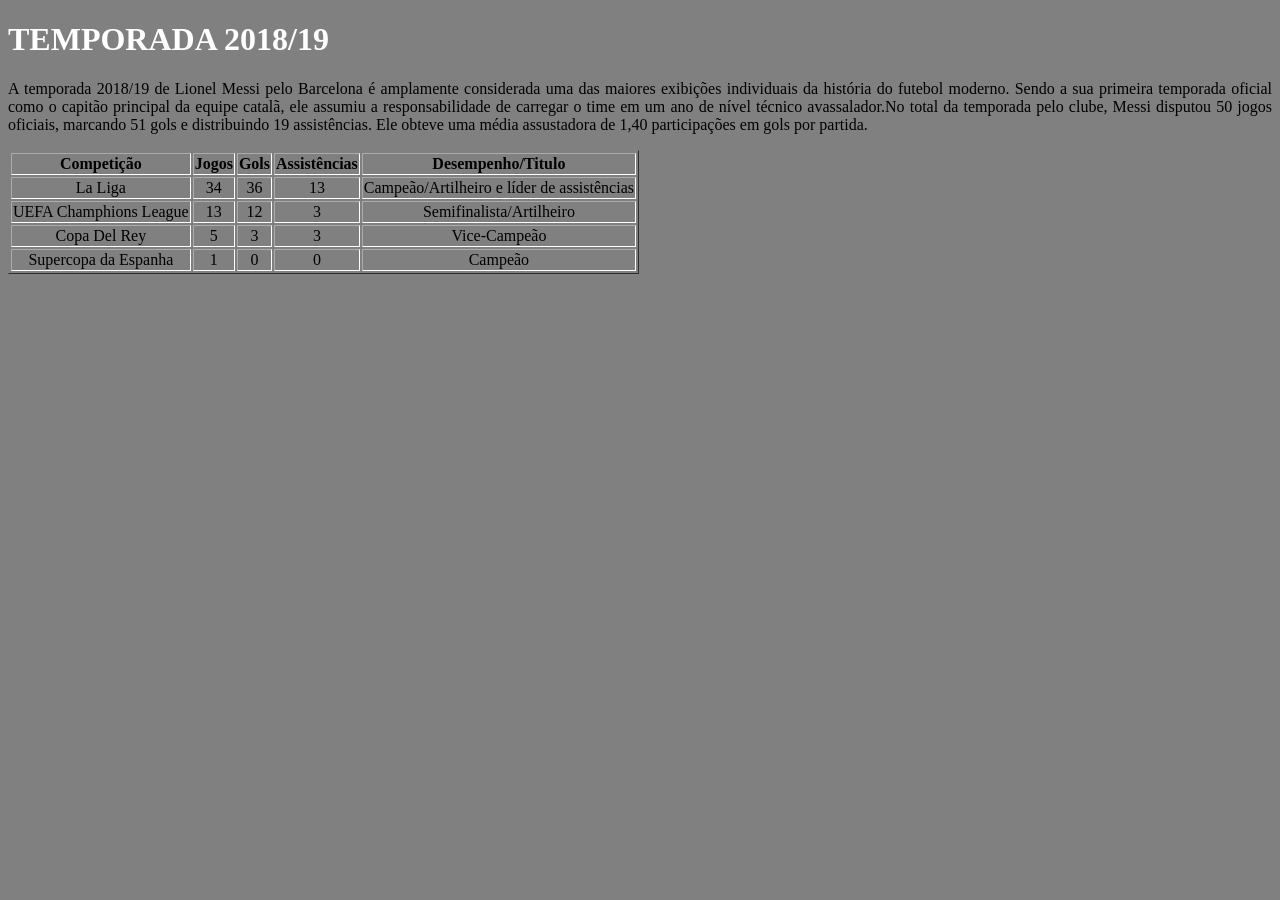
<file: 2-Index.html>
<!DOCTYPE html>
<html>
<body>
<head>
  
  <meta charset="UTF-8"> 
  <title>temporada 2018/19</title>
  <link rel="stylesheet" href="style.css">

  

</head>
  <h1>TEMPORADA 2018/19</h1>
  <p>
    A temporada 2018/19 de Lionel Messi pelo Barcelona é amplamente considerada uma das maiores exibições individuais da história do futebol moderno. Sendo a sua primeira temporada oficial como o capitão principal da equipe catalã, ele assumiu a responsabilidade de carregar o time em um ano de nível técnico avassalador.No total da temporada pelo clube, Messi disputou 50 jogos oficiais, marcando 51 gols e distribuindo 19 assistências. Ele obteve uma média assustadora de 1,40 participações em gols por partida.
  </p>
  <table border="1">
  <tr>
   <th>Competição</th>
   <th>Jogos</th>
   <th>Gols</th>
   <th>Assistências</th>
   <th>Desempenho/Titulo</th>
  </tr>
  <tr>
    <td>La Liga</td>
    <td>34</td>
    <td>36</td>
    <td>13</td>
    <td>Campeão/Artilheiro e líder de assistências</td>
  </tr>
    <tr>
      <td>UEFA Champhions League</td>
      <td>13</td>
      <td>12</td>
      <td>3</td>
      <td>Semifinalista/Artilheiro</td>
    </tr>
    <tr>
      <td>Copa Del Rey</td>
      <td>5</td>
      <td>3</td>
      <td>3</td>
      <td>Vice-Campeão</td>
    </tr>
    <tr>
      <td>Supercopa da Espanha</td>
      <td>1</td>
      <td>0</td>
      <td>0</td>
      <td>Campeão</td>
    </tr>
  </table>
  













  








</body>  
</html>
</file>
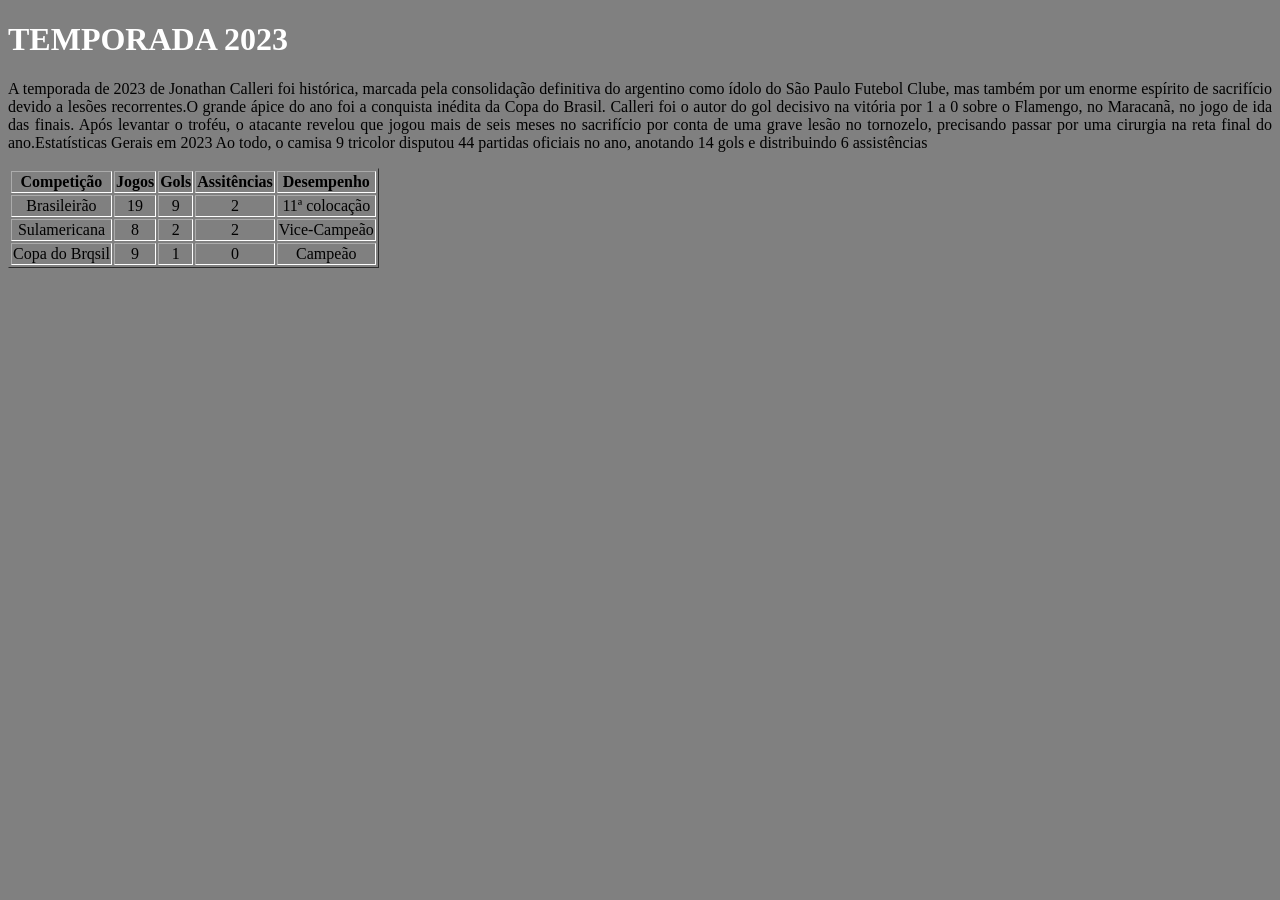
<file: 3-Index.html>
<!DOCTYPE html>
<html>
<body>
<head>
  
  <meta charset="UTF-8"> 
  <title>Temporada 2023</title>
  <link rel="stylesheet" href="style.css">

</head>
  <h1>TEMPORADA 2023</h1>
  <p>
    A temporada de 2023 de Jonathan Calleri foi histórica, marcada pela consolidação definitiva do argentino como ídolo do São Paulo Futebol Clube, mas também por um enorme espírito de sacrifício devido a lesões recorrentes.O grande ápice do ano foi a conquista inédita da Copa do Brasil. Calleri foi o autor do gol decisivo na vitória por 1 a 0 sobre o Flamengo, no Maracanã, no jogo de ida das finais. Após levantar o troféu, o atacante revelou que jogou mais de seis meses no sacrifício por conta de uma grave lesão no tornozelo, precisando passar por uma cirurgia na reta final do ano.Estatísticas Gerais em 2023 Ao todo, o camisa 9 tricolor disputou 44 partidas oficiais no ano, anotando 14 gols e distribuindo 6 assistências
  </p>
  
  <table border="1">
    <tr>
      <th>Competição</th>
      <th>Jogos</th>
      <th>Gols</th>
      <th>Assitências</th>
      <th>Desempenho</th>
    </tr>
    <tr>
      <td>Brasileirão</td>
      <td>19</td>
      <td>9</td>
      <td>2</td>
      <td>11ª colocação</td>
    </tr>
    <tr>
     <td>Sulamericana</td>
     <td>8</td>
     <td>2</td>
     <td>2</td>
     <td>Vice-Campeão</td>
    </tr>
    <tr>
      <td>Copa do Brqsil</td>
      <td>9</td>
      <td>1</td>
      <td>0</td>
      <td>Campeão</td>
    </tr>
 </table>









</body>
</html>
</file>
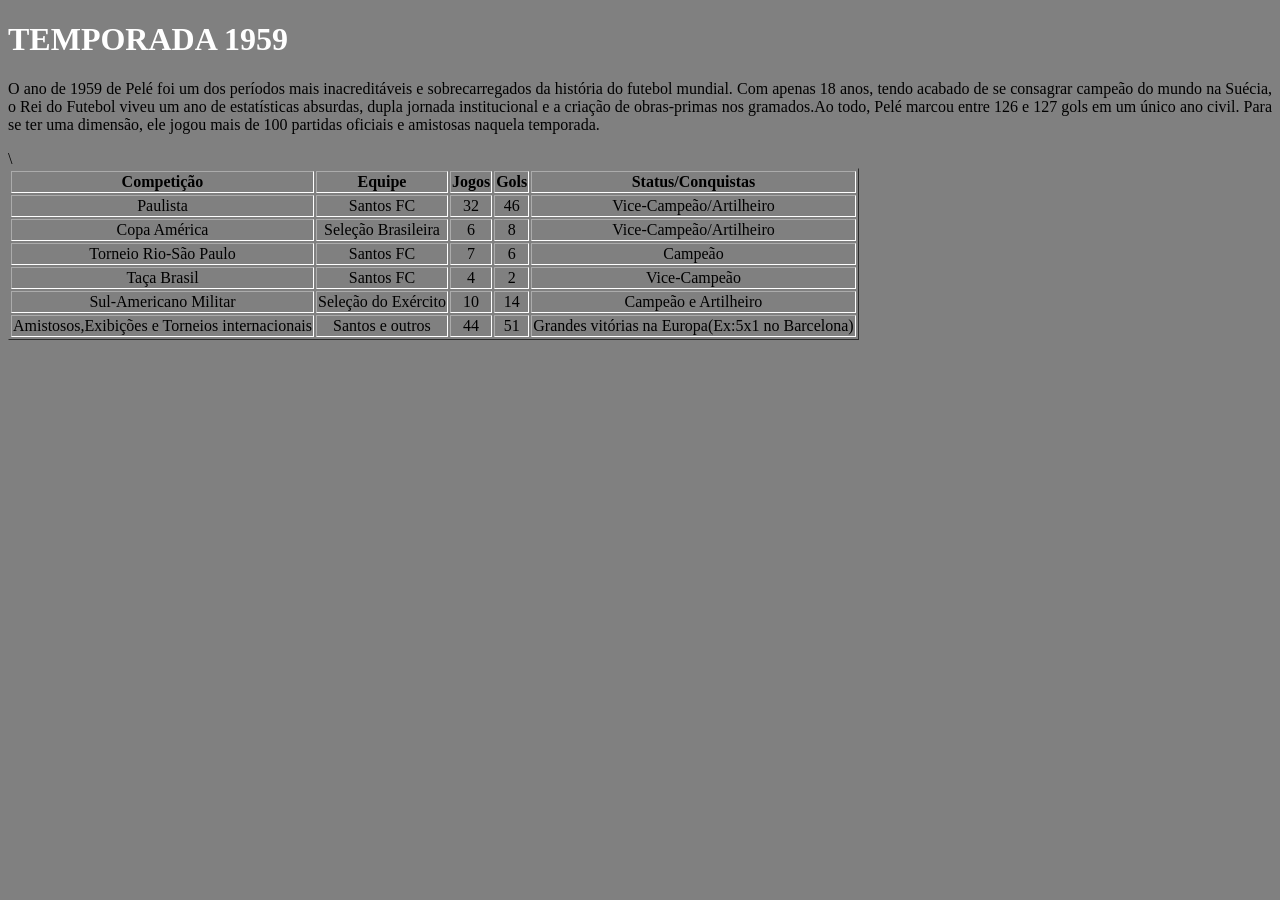
<file: 4-Index.html>
<!DOCTYPE html>
<html>
<body>
<head>
  
  <meta charset="UTF-8"> 
  <title>Temporada 1959</title>
  <link rel="stylesheet" href="style.css">

</head>
  <h1>TEMPORADA 1959</h1>
  <p>
    O ano de 1959 de Pelé foi um dos períodos mais inacreditáveis e sobrecarregados da história do futebol mundial. Com apenas 18 anos, tendo acabado de se consagrar campeão do mundo na Suécia, o Rei do Futebol viveu um ano de estatísticas absurdas, dupla jornada institucional e a criação de obras-primas nos gramados.Ao todo, Pelé marcou entre 126 e 127 gols em um único ano civil. Para se ter uma dimensão, ele jogou mais de 100 partidas oficiais e amistosas naquela temporada.
  </p>
  <table border="1">
    <tr>
      <th>Competição</th>
      <th>Equipe</th>
      <th>Jogos</th>
      <th>Gols</th>
      <th>Status/Conquistas</th>
    </tr>
    <tr>
      <td>Paulista</td>
      <td>Santos FC</td>
      <td>32</td>
      <td>46</td>
      <td>Vice-Campeão/Artilheiro</td> 
    </tr>
    <tr>
      <td>Copa América</td>
      <td>Seleção Brasileira</td>
      <td>6</td>
      <td>8</td>
      <td>Vice-Campeão/Artilheiro</td>
    </tr>
    <tr>
      <td>Torneio Rio-São Paulo</td>
      <td>Santos FC</td>
      <td>7</td>
      <td>6</td>
      <td>Campeão</td>
    </tr>
    <tr>
      <td>Taça Brasil</td>
      <td>Santos FC</td>
      <td>4</td>
      <td>2</td>
      <td>Vice-Campeão</td>
    </tr>
    <tr>
      <td>Sul-Americano Militar</td>
      <td>Seleção do Exército</td>
      <td>10</td>
      <td>14</td>
      <td>Campeão e Artilheiro</td>
    </tr>
    <tr>
      <td>Amistosos,Exibições e Torneios internacionais</td>\
      <td>Santos e outros</td>
      <td>44</td>
      <td>51</td>
      <td>Grandes vitórias na Europa(Ex:5x1 no Barcelona)</td>
              
    </tr>



















    
  </table>









</body>
</html>
</file>
<file: style.css>
body {background-color:gray;}
h1 {color:white;}
p  {text-align:justify;} 
table th,tr {border-color:white;text-align: center;}
</file>
